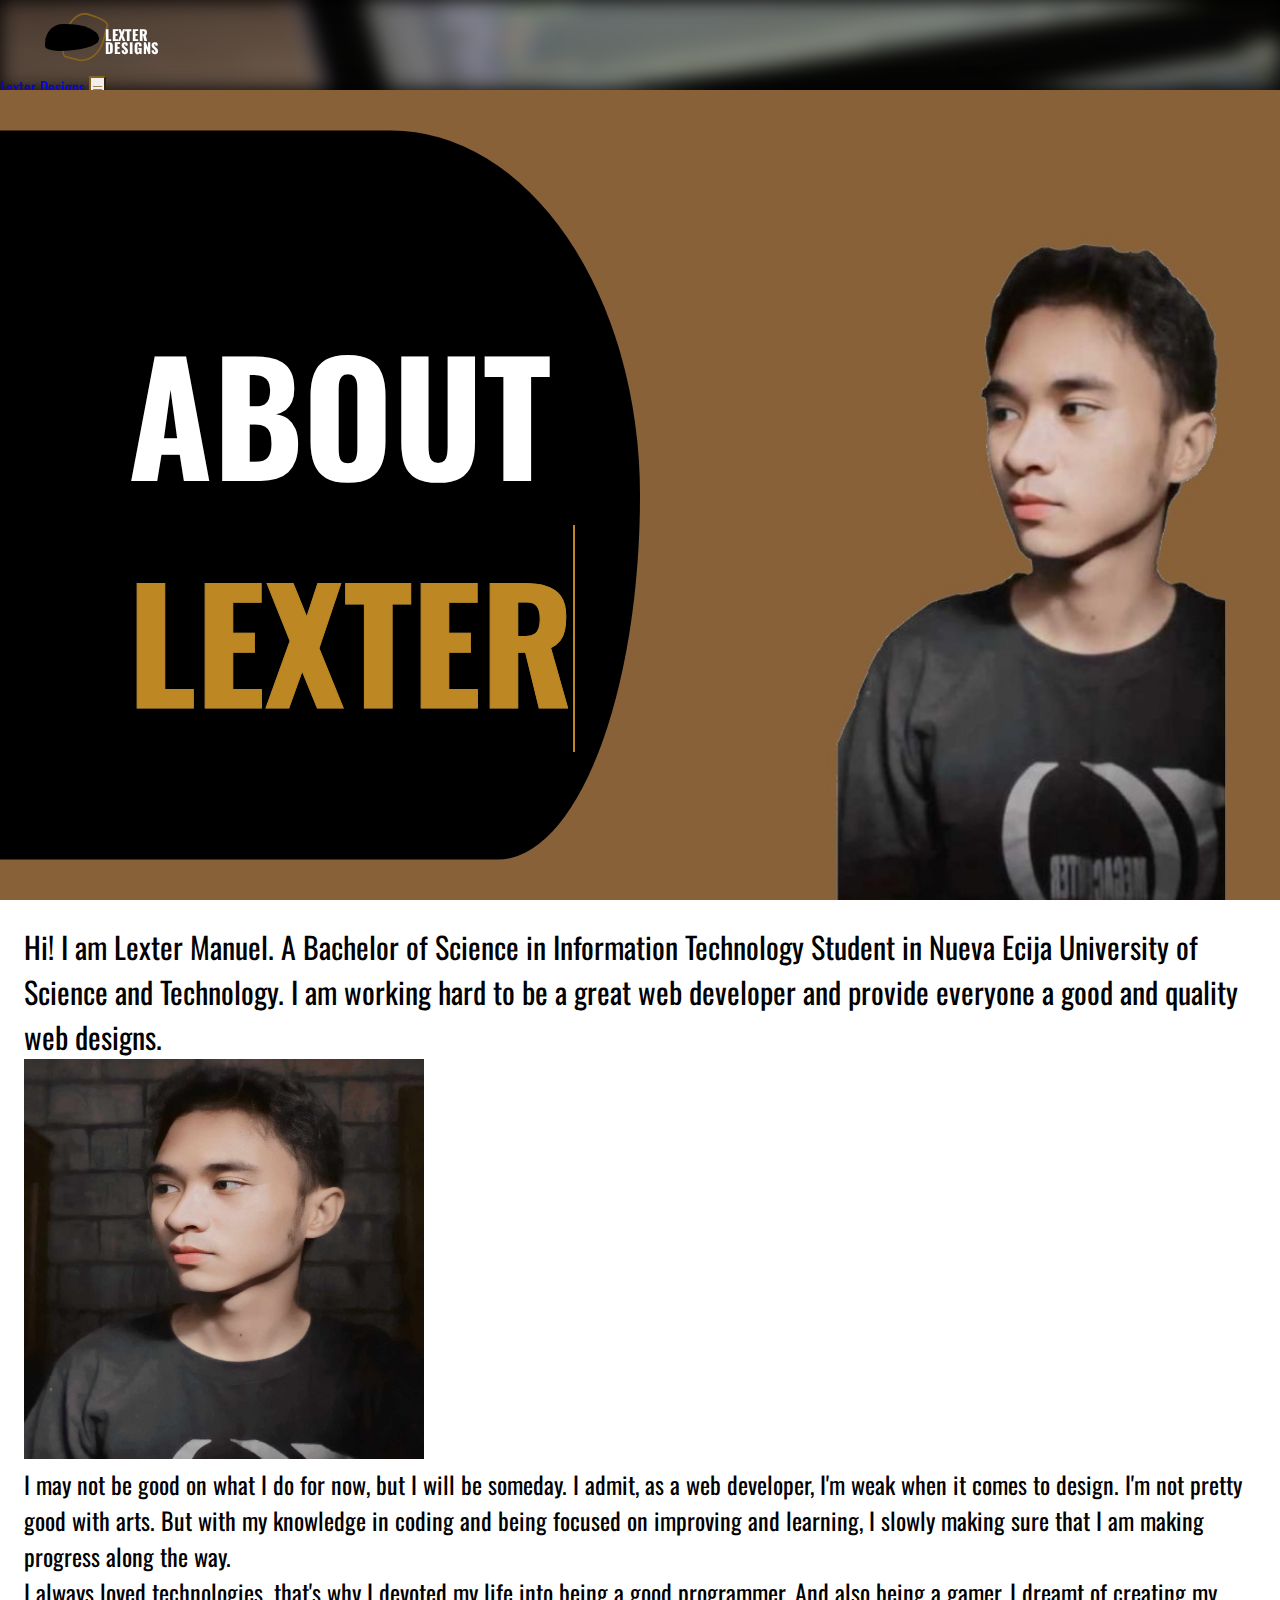
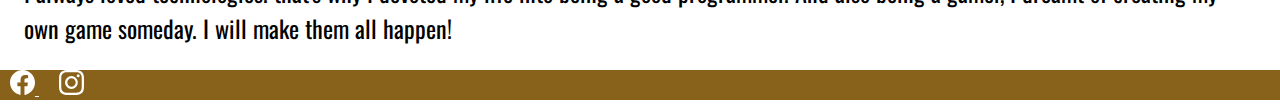
<file: about.html>
<!DOCTYPE html>
<html lang="en">
  <head>
    <!-- Required meta tags -->
    <meta charset="utf-8" />
    <meta name="viewport" content="width=device-width, initial-scale=1.0" />
    <!-- Bootstrap CSS -->
    <link
      href="https://cdn.jsdelivr.net/npm/bootstrap@5.3.2/dist/css/bootstrap.min.css"
      rel="stylesheet"
      integrity="sha384-T3c6CoIi6uLrA9TneNEoa7RxnatzjcDSCmG1MXxSR1GAsXEV/Dwwykc2MPK8M2HN"
      crossorigin="anonymous"
    />
    <link
      rel="stylesheet"
      href="https://cdn.jsdelivr.net/npm/bootstrap-icons@1.11.2/font/bootstrap-icons.min.css"
    />
    <link href="css/custom.css" rel="stylesheet" />
    <title>About | Lexter Designs</title>
  </head>
  <body>
    <div class="headnav">
      <div class="px-0">
        <nav class="navbar navbar-expand-lg navbar-light">
          <div class="container-fluid gx-0">
            <a class="navbar-brand" href="index.html">
              <div class="holder row">
                <div class="cont-1"></div>
                <div class="cont-2"></div>
                <!-- <div class="cont-3"></div> -->
                <h2 class="lex">LEXTER</h2>
                <h3 class="designs">DESIGNS</h3>
              </div>
              <span class="d-none text-uppercase">Lexter Designs</span>
            </a>
            <button
              class="navbar-toggler mx-4"
              type="button"
              data-bs-toggle="collapse"
              data-bs-target="#navbarNav"
              aria-controls="navbarNav"
              aria-expanded="false"
              aria-label="Toggle Navigation"
            >
              <span class="bi bi-list"></span>
            </button>
            <div class="collapse navbar-collapse" id="navbarNav">
              <ul class="navbar-nav ms-auto text-center">
                <li class="nav-item">
                  <a href="about.html" class="nav-link active">About</a>
                </li>

                <li class="nav-item">
                  <a href="portfolio.html" class="nav-link">Porfolio</a>
                </li>
                <li class="nav-item">
                  <a href="contact.html" class="nav-link">Contact</a>
                </li>
              </ul>
            </div>
          </div>
        </nav>
      </div>
    </div>
    <main id="about">
      <div class="overflow-hidden about-content">
        <div class="about-container">
          <h1 class="about-title">About</h1>
          <h2 class="about-lexter" text="lexter">lexter</h2>
        </div>
        <div class="singleCol">
          <p class="lead">
            Hi! I am Lexter Manuel. A Bachelor of Science in Information
            Technology Student in Nueva Ecija University of Science and
            Technology. I am working hard to be a great web developer and
            provide everyone a good and quality web designs.
          </p>
          <p class="text-center">
            <img
              src="images/400141231_1022337428881981_5161810886680777582_n.jpg"
              alt=""
              class="float-sm-none float-md-end mx-4 about-img"
              height="300"
              width="300"
            />
          </p>
          <p>
            I may not be good on what I do for now, but I will be someday. I
            admit, as a web developer, I'm weak when it comes to design. I'm not
            pretty good with arts. But with my knowledge in coding and being
            focused on improving and learning, I slowly making sure that I am
            making progress along the way.
          </p>
          <p>
            I always loved technologies. that's why I devoted my life into being
            a good programmer. And also being a gamer, I dreamt of creating my
            own game someday. I will make them all happen!
          </p>
        </div>
      </div>
    </main>
    <footer class="py-4">
      <div class="d-flex flex-row justify-content-center">
        <a class="ft-icon facebook" href="https://facebook.com/lexter.manuel.5"
          ><svg
            xmlns="http://www.w3.org/2000/svg"
            width="25"
            height="25"
            fill="currentColor"
            class="bi bi-facebook"
            viewBox="0 0 16 16"
          >
            <path
              d="M16 8.049c0-4.446-3.582-8.05-8-8.05C3.58 0-.002 3.603-.002 8.05c0 4.017 2.926 7.347 6.75 7.951v-5.625h-2.03V8.05H6.75V6.275c0-2.017 1.195-3.131 3.022-3.131.876 0 1.791.157 1.791.157v1.98h-1.009c-.993 0-1.303.621-1.303 1.258v1.51h2.218l-.354 2.326H9.25V16c3.824-.604 6.75-3.934 6.75-7.951z"
            />
          </svg>
        </a>
        <a
          class="ft-icon instagram"
          href="https://www.instagram.com/demiiicbl/?igshid=MTNiYzNiMzkwZA%3D%3D"
        >
          <svg
            xmlns="http://www.w3.org/2000/svg"
            width="25"
            height="25"
            fill="currentColor"
            class="bi bi-instagram"
            viewBox="0 0 16 16"
          >
            <path
              d="M8 0C5.829 0 5.556.01 4.703.048 3.85.088 3.269.222 2.76.42a3.917 3.917 0 0 0-1.417.923A3.927 3.927 0 0 0 .42 2.76C.222 3.268.087 3.85.048 4.7.01 5.555 0 5.827 0 8.001c0 2.172.01 2.444.048 3.297.04.852.174 1.433.372 1.942.205.526.478.972.923 1.417.444.445.89.719 1.416.923.51.198 1.09.333 1.942.372C5.555 15.99 5.827 16 8 16s2.444-.01 3.298-.048c.851-.04 1.434-.174 1.943-.372a3.916 3.916 0 0 0 1.416-.923c.445-.445.718-.891.923-1.417.197-.509.332-1.09.372-1.942C15.99 10.445 16 10.173 16 8s-.01-2.445-.048-3.299c-.04-.851-.175-1.433-.372-1.941a3.926 3.926 0 0 0-.923-1.417A3.911 3.911 0 0 0 13.24.42c-.51-.198-1.092-.333-1.943-.372C10.443.01 10.172 0 7.998 0h.003zm-.717 1.442h.718c2.136 0 2.389.007 3.232.046.78.035 1.204.166 1.486.275.373.145.64.319.92.599.28.28.453.546.598.92.11.281.24.705.275 1.485.039.843.047 1.096.047 3.231s-.008 2.389-.047 3.232c-.035.78-.166 1.203-.275 1.485a2.47 2.47 0 0 1-.599.919c-.28.28-.546.453-.92.598-.28.11-.704.24-1.485.276-.843.038-1.096.047-3.232.047s-2.39-.009-3.233-.047c-.78-.036-1.203-.166-1.485-.276a2.478 2.478 0 0 1-.92-.598 2.48 2.48 0 0 1-.6-.92c-.109-.281-.24-.705-.275-1.485-.038-.843-.046-1.096-.046-3.233 0-2.136.008-2.388.046-3.231.036-.78.166-1.204.276-1.486.145-.373.319-.64.599-.92.28-.28.546-.453.92-.598.282-.11.705-.24 1.485-.276.738-.034 1.024-.044 2.515-.045v.002zm4.988 1.328a.96.96 0 1 0 0 1.92.96.96 0 0 0 0-1.92zm-4.27 1.122a4.109 4.109 0 1 0 0 8.217 4.109 4.109 0 0 0 0-8.217zm0 1.441a2.667 2.667 0 1 1 0 5.334 2.667 2.667 0 0 1 0-5.334z"
            />
          </svg>
        </a>
      </div>
    </footer>
    <script
      src="https://cdn.jsdelivr.net/npm/bootstrap@5.3.2/dist/js/bootstrap.bundle.min.js"
      integrity="sha384-C6RzsynM9kWDrMNeT87bh95OGNyZPhcTNXj1NW7RuBCsyN/o0jlpcV8Qyq46cDfL"
      crossorigin="anonymous"
    ></script>
  </body>
</html>
</file>
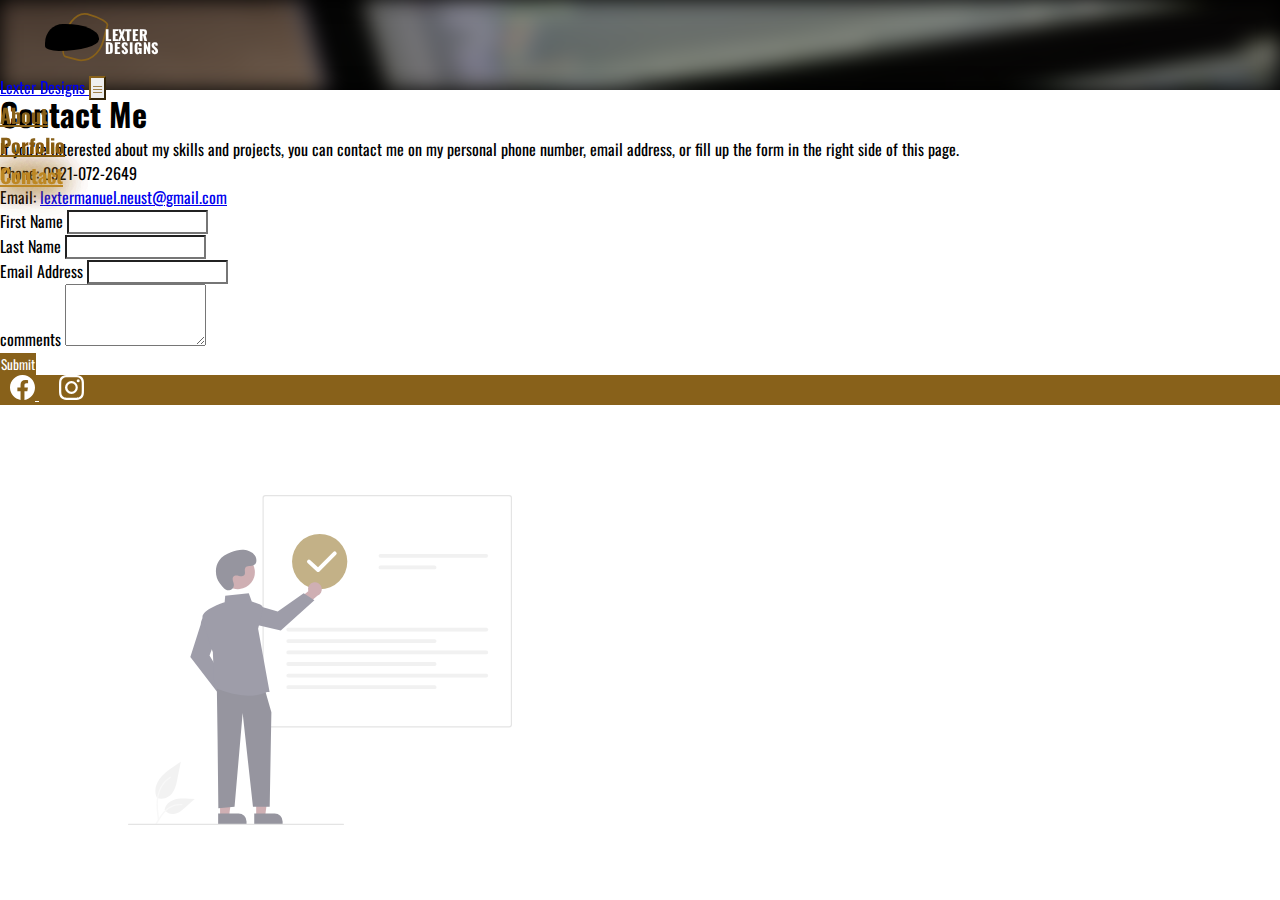
<file: contact.html>
<!DOCTYPE html>
<html lang="en">
  <head>
    <!-- Required meta tags -->
    <meta charset="utf-8" />
    <meta name="viewport" content="width=device-width, initial-scale=1" />
    <!-- Bootstrap CSS -->
    <link
      href="https://cdn.jsdelivr.net/npm/bootstrap@5.3.2/dist/css/bootstrap.min.css"
      rel="stylesheet"
      integrity="sha384-T3c6CoIi6uLrA9TneNEoa7RxnatzjcDSCmG1MXxSR1GAsXEV/Dwwykc2MPK8M2HN"
      crossorigin="anonymous"
    />
    <link
      rel="stylesheet"
      href="https://cdn.jsdelivr.net/npm/bootstrap-icons@1.11.2/font/bootstrap-icons.min.css"
    />
    <link href="css/custom.css" rel="stylesheet" />
    <title>Contact Me | Lexter Designs</title>
  </head>
  <body>
    <div class="headnav">
      <div class="px-0">
        <nav class="navbar navbar-expand-lg navbar-light">
          <div class="container-fluid gx-0">
            <a class="navbar-brand" href="index.html">
              <div class="holder row">
                <div class="cont-1"></div>
                <div class="cont-2"></div>
                <!-- <div class="cont-3"></div> -->
                <h2 class="lex">LEXTER</h2>
                <h3 class="designs">DESIGNS</h3>
              </div>
              <span class="d-none text-uppercase">Lexter Designs</span>
            </a>
            <button
              class="navbar-toggler mx-4"
              type="button"
              data-bs-toggle="collapse"
              data-bs-target="#navbarNav"
              aria-controls="navbarNav"
              aria-expanded="false"
              aria-label="Toggle Navigation"
            >
              <span class="bi bi-list"></span>
            </button>
            <div class="collapse navbar-collapse" id="navbarNav">
              <ul class="navbar-nav ms-auto text-center">
                <li class="nav-item">
                  <a href="about.html" class="nav-link">About</a>
                </li>

                <li class="nav-item">
                  <a href="portfolio.html" class="nav-link">Porfolio</a>
                </li>
                <li class="nav-item">
                  <a href="contact.html" class="nav-link active">Contact</a>
                </li>
              </ul>
            </div>
          </div>
        </nav>
      </div>
    </div>
    <main class="min-vh-100">
      <div class="container my-lg-5">
        <h1>Contact Me</h1>
        <div class="row g-5">
          <div class="col-md-6">
            <p>
              If you're interested about my skills and projects, you can contact
              me on my personal phone number, email address, or fill up the form
              in the right side of this page.
            </p>
            <p>Phone: 0921-072-2649</p>
            <p>
              Email:
              <a href="mailto:lextermanuel.neust@gmail.com"
                >lextermanuel.neust@gmail.com</a
              >
            </p>
          </div>
          <div class="col-md-6">
            <form>
              <div class="row g-2">
                <div class="col-md-6">
                  <label for="firstName" class="form-label">First Name</label>
                  <input
                    type="text"
                    name="first-name"
                    class="form-control"
                    id="firstName"
                  />
                </div>
                <div class="col-md-6">
                  <label for="lastName" class="form-label">Last Name</label>
                  <input
                    type="text"
                    name="last-name"
                    class="form-control"
                    id="lastName"
                  />
                </div>
                <div class="col-12">
                  <label for="email" class="form-label">Email Address</label>
                  <input
                    type="text"
                    name="email"
                    class="form-control"
                    id="email"
                  />
                </div>
                <div class="col-12">
                  <label for="comments" class="form-label">comments</label>
                  <textarea
                    name="comments"
                    class="form-control"
                    id="comments"
                    rows="3"
                  ></textarea>
                </div>
                <div class="col-12 mb-1">
                  <button type="submit" class="btn btn-outline-dark">
                    Submit
                  </button>
                </div>
              </div>
            </form>
          </div>
        </div>
      </div>
    </main>
    <footer class="py-4">
        <div class="d-flex flex-row justify-content-center">
          <a class="ft-icon facebook" href="https://facebook.com/lexter.manuel.5"
            ><svg
              xmlns="http://www.w3.org/2000/svg"
              width="25"
              height="25"
              fill="currentColor"
              class="bi bi-facebook"
              viewBox="0 0 16 16"
            >
              <path
                d="M16 8.049c0-4.446-3.582-8.05-8-8.05C3.58 0-.002 3.603-.002 8.05c0 4.017 2.926 7.347 6.75 7.951v-5.625h-2.03V8.05H6.75V6.275c0-2.017 1.195-3.131 3.022-3.131.876 0 1.791.157 1.791.157v1.98h-1.009c-.993 0-1.303.621-1.303 1.258v1.51h2.218l-.354 2.326H9.25V16c3.824-.604 6.75-3.934 6.75-7.951z"
              />
            </svg>
          </a>
          <a
            class="ft-icon instagram"
            href="https://www.instagram.com/demiiicbl/?igshid=MTNiYzNiMzkwZA%3D%3D"
          >
            <svg
              xmlns="http://www.w3.org/2000/svg"
              width="25"
              height="25"
              fill="currentColor"
              class="bi bi-instagram"
              viewBox="0 0 16 16"
            >
              <path
                d="M8 0C5.829 0 5.556.01 4.703.048 3.85.088 3.269.222 2.76.42a3.917 3.917 0 0 0-1.417.923A3.927 3.927 0 0 0 .42 2.76C.222 3.268.087 3.85.048 4.7.01 5.555 0 5.827 0 8.001c0 2.172.01 2.444.048 3.297.04.852.174 1.433.372 1.942.205.526.478.972.923 1.417.444.445.89.719 1.416.923.51.198 1.09.333 1.942.372C5.555 15.99 5.827 16 8 16s2.444-.01 3.298-.048c.851-.04 1.434-.174 1.943-.372a3.916 3.916 0 0 0 1.416-.923c.445-.445.718-.891.923-1.417.197-.509.332-1.09.372-1.942C15.99 10.445 16 10.173 16 8s-.01-2.445-.048-3.299c-.04-.851-.175-1.433-.372-1.941a3.926 3.926 0 0 0-.923-1.417A3.911 3.911 0 0 0 13.24.42c-.51-.198-1.092-.333-1.943-.372C10.443.01 10.172 0 7.998 0h.003zm-.717 1.442h.718c2.136 0 2.389.007 3.232.046.78.035 1.204.166 1.486.275.373.145.64.319.92.599.28.28.453.546.598.92.11.281.24.705.275 1.485.039.843.047 1.096.047 3.231s-.008 2.389-.047 3.232c-.035.78-.166 1.203-.275 1.485a2.47 2.47 0 0 1-.599.919c-.28.28-.546.453-.92.598-.28.11-.704.24-1.485.276-.843.038-1.096.047-3.232.047s-2.39-.009-3.233-.047c-.78-.036-1.203-.166-1.485-.276a2.478 2.478 0 0 1-.92-.598 2.48 2.48 0 0 1-.6-.92c-.109-.281-.24-.705-.275-1.485-.038-.843-.046-1.096-.046-3.233 0-2.136.008-2.388.046-3.231.036-.78.166-1.204.276-1.486.145-.373.319-.64.599-.92.28-.28.546-.453.92-.598.282-.11.705-.24 1.485-.276.738-.034 1.024-.044 2.515-.045v.002zm4.988 1.328a.96.96 0 1 0 0 1.92.96.96 0 0 0 0-1.92zm-4.27 1.122a4.109 4.109 0 1 0 0 8.217 4.109 4.109 0 0 0 0-8.217zm0 1.441a2.667 2.667 0 1 1 0 5.334 2.667 2.667 0 0 1 0-5.334z"
              />
            </svg>
          </a>
        </div>
      </footer>
    <img src="images/contact.svg" class="contact-img"></img>
    <!-- Op@onal JavaScript; choose one of the two! -->
    <!-- Op@on 1: Bootstrap Bundle with Popper -->
    <script
      src="https://cdn.jsdelivr.net/npm/bootstrap@5.3.2/dist/js/bootstrap.bundle.min.js"
      integrity="sha384-C6RzsynM9kWDrMNeT87bh95OGNyZPhcTNXj1NW7RuBCsyN/o0jlpcV8Qyq46cDfL"
      crossorigin="anonymous"
    ></script>
    <!-- Op@on 2: Separate Popper and Bootstrap JS -->
    <!--
    <script src="hGps://cdn.jsdelivr.net/npm/@popperjs/core@2.9.2/dist/umd/popper.min.js"
    integrity="sha384-
    IQsoLXl5PILFhosVNubq5LC7Qb9DXgDA9i+tQ8Zj3iwWAwPtgFTxbJ8NT4GN1R8p"
    crossorigin="anonymous"></script>
    <script src="hGps://cdn.jsdelivr.net/npm/bootstrap@5.0.1/dist/js/bootstrap.min.js"
    integrity="sha384-
    Atwg2Pkwv9vp0ygtn1JAojH0nYbwNJLPhwyoVbhoPwBhjQPR5VtM2+xf0Uwh9KtT"
    crossorigin="anonymous"></script>
    -->
  </body>
</html>
</file>
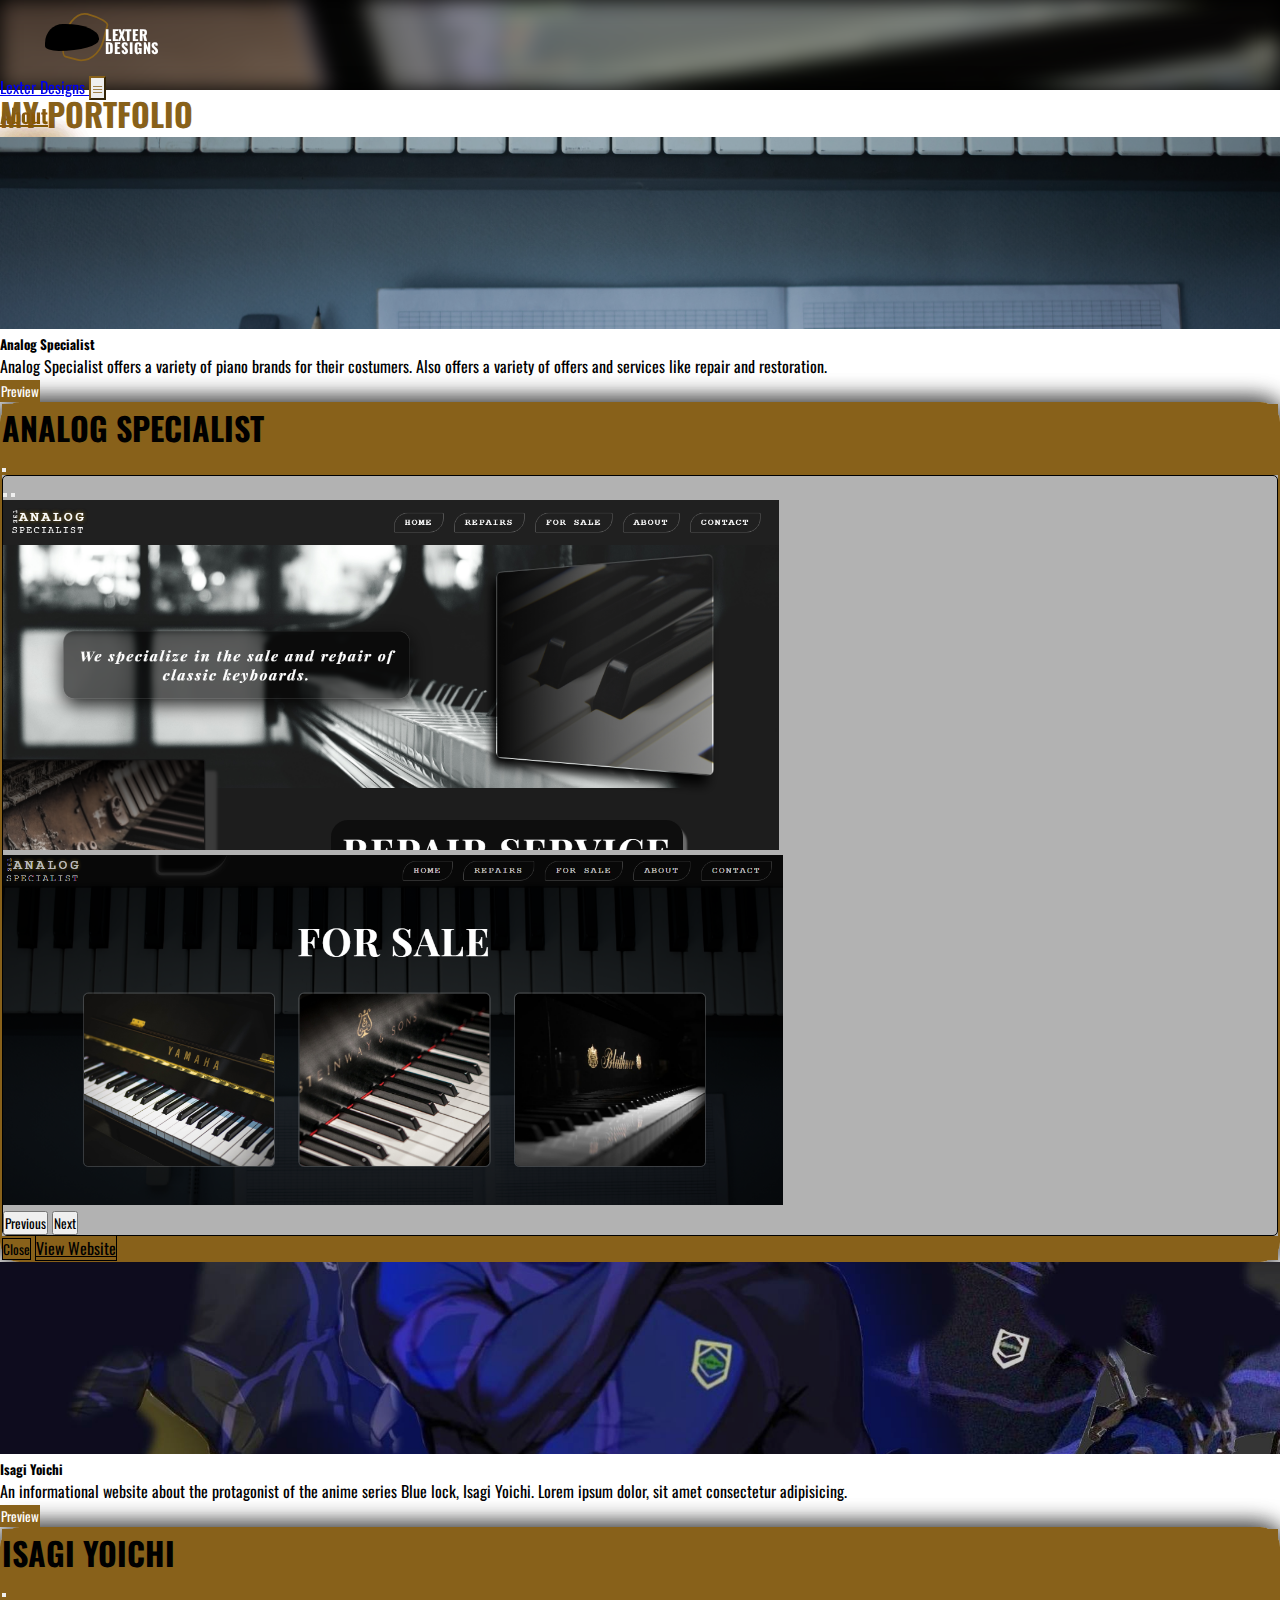
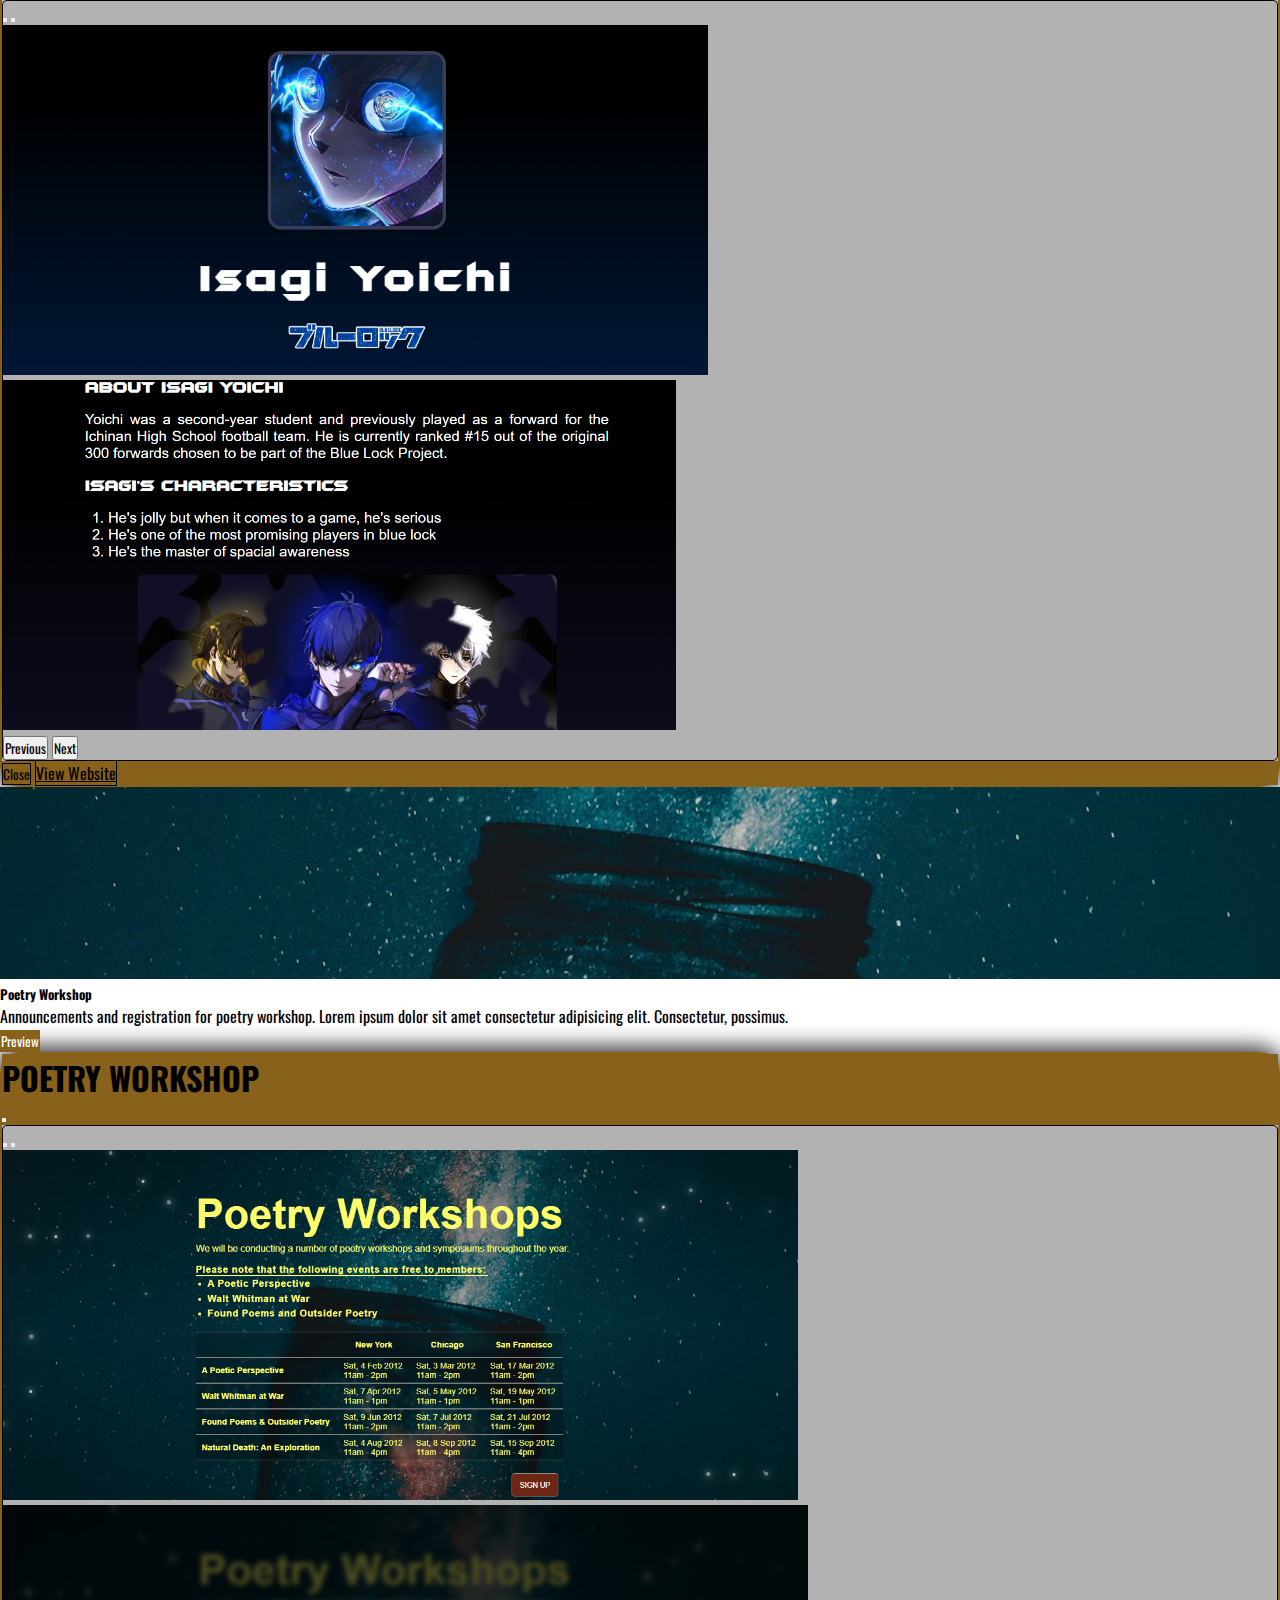
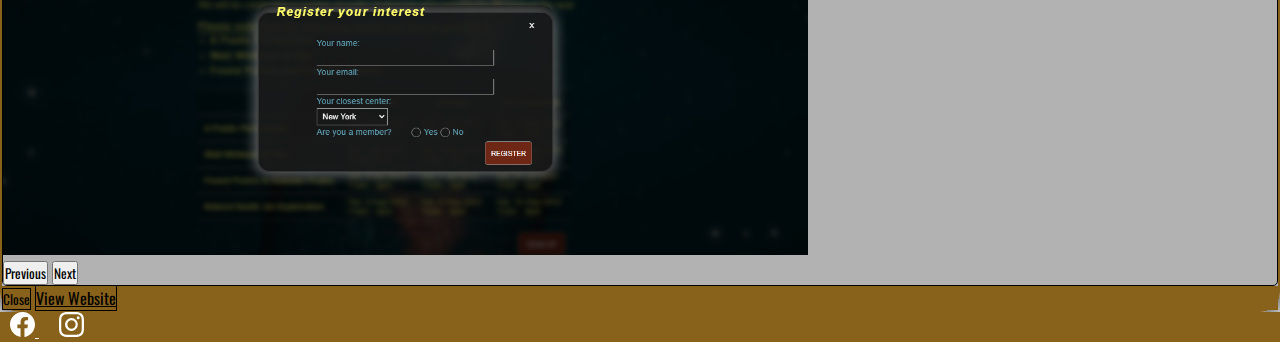
<file: portfolio.html>
<!doctype html>
<html lang="en">
<head>
    <!-- Required meta tags -->
    <meta charset="utf-8">
    <meta name="viewport" content="width=device-width, initial-scale=1">
    <!-- Bootstrap CSS -->
    <link href="https://cdn.jsdelivr.net/npm/bootstrap@5.3.2/dist/css/bootstrap.min.css" rel="stylesheet" integrity="sha384-T3c6CoIi6uLrA9TneNEoa7RxnatzjcDSCmG1MXxSR1GAsXEV/Dwwykc2MPK8M2HN" crossorigin="anonymous">
    <link
      rel="stylesheet"
      href="https://cdn.jsdelivr.net/npm/bootstrap-icons@1.11.2/font/bootstrap-icons.min.css"
    />
    <link href="css/custom.css" rel="stylesheet" >
    <title>Portfolio | Lexter Designs</title>
</head>
<body>
  <div class="headnav">
    <div class="px-0">
      <nav class="navbar navbar-expand-lg navbar-light">
        <div class="container-fluid gx-0">
          <a class="navbar-brand" href="index.html">
            <div class="holder row">
              <div class="cont-1"></div>
              <div class="cont-2"></div>
              <!-- <div class="cont-3"></div> -->
              <h2 class="lex">LEXTER</h2>
              <h3 class="designs">DESIGNS</h3>
            </div>
            <span class="d-none text-uppercase">Lexter Designs</span>
          </a>
          <button
            class="navbar-toggler mx-4"
            type="button"
            data-bs-toggle="collapse"
            data-bs-target="#navbarNav"
            aria-controls="navbarNav"
            aria-expanded="false"
            aria-label="Toggle Navigation"
          >
            <span class="bi bi-list"></span>
          </button>
          <div class="collapse navbar-collapse" id="navbarNav">
            <ul class="navbar-nav ms-auto text-center">
              <li class="nav-item">
                <a href="about.html" class="nav-link">About</a>
              </li>

              <li class="nav-item">
                <a href="portfolio.html" class="nav-link active">Porfolio</a>
              </li>
              <li class="nav-item">
                <a href="contact.html" class="nav-link">Contact</a>
              </li>
            </ul>
          </div>
        </div>
      </nav>
    </div>
  </div>
    <main>
        <div class="container my-2 py-md-4">
            <h1 class="portfolio">My Portfolio</h1>
            <div class="row mt-1 g-2 gm-3">
                <div class="col-12 col-md-6 col-lg-4">
                    <div class="card">
                        <img src="images/sheets.jpg" alt="office" class="card-img-top sheets">
                        <div class="card-body">
                            <h5 class="card-title">Analog Specialist</h5>
                            <p class="card-text">Analog Specialist offers a variety of piano brands for their costumers. Also offers a variety of offers and services like repair and restoration.</p>
                            <button type="button" class="btn btn-outline-dark" data-bs-toggle="modal" data-bs-target="#analog">
                                Preview
                            </button>
                        </div>
                        <div class="modal fade" id="analog" tabindex="-1" aria-labelledby="analogSpecialist" aria-hidden="true">
                            <div class="modal-dialog modal-dialog-centered modal-lg">
                              <div class="modal-content">
                                <div class="modal-header">
                                  <h1 class="modal-title fs-4 fw-bold" id="analogSpecialist">Analog Specialist</h1>
                                  <button type="button" class="btn-close" data-bs-dismiss="modal" aria-label="Close"></button>
                                </div>
                                <div class="modal-body">
                                    <div id="carouselExampleIndicators" class="carousel slide">
                                        <div class="carousel-indicators">
                                            <button type="button" data-bs-target="#carouselExampleIndicators" data-bs-slide-to="0" class="active" aria-current="true" aria-label="Slide 1"></button>
                                            <button type="button" data-bs-target="#carouselExampleIndicators" data-bs-slide-to="1" aria-label="Slide 2"></button>
                                          </div>                                    
                                        <div class="carousel-inner">
                                          <div class="carousel-item active">
                                            <img src="images/analog.png" class="d-block w-100" alt="analog">
                                          </div>
                                          <div class="carousel-item">
                                            <img src="images/analog2.png" class="d-block w-100" alt="analog">
                                          </div>
                                        </div>
                                        <button class="carousel-control-prev" type="button" data-bs-target="#carouselExampleIndicators" data-bs-slide="prev">
                                          <span class="carousel-control-prev-icon" aria-hidden="true"></span>
                                          <span class="visually-hidden">Previous</span>
                                        </button>
                                        <button class="carousel-control-next" type="button" data-bs-target="#carouselExampleIndicators" data-bs-slide="next">
                                          <span class="carousel-control-next-icon" aria-hidden="true"></span>
                                          <span class="visually-hidden">Next</span>
                                        </button>
                                      </div>
                                </div>
                                <div class="modal-footer">
                                  <button type="button" class="btn btn-outline-dark" data-bs-dismiss="modal">Close</button>
                                    <a href="https://lexter-manuel.github.io/ANALOG-SPECIALIST" class="btn btn-outline-dark">View Website</a>
                                </div>
                              </div>
                            </div>
                        </div>
                    </div>
                </div>
                <div class="col-12 col-md-6 col-lg-4">
                    <div class="card">
                        <img src="images/trio.jpg" alt="dining room" class="card-img-top anime">
                        <div class="card-body">
                            <h5 class="card-title">Isagi Yoichi</h5>
                            <p class="card-text">An informational website about the protagonist of the anime series Blue lock, Isagi Yoichi. Lorem ipsum dolor, sit amet consectetur adipisicing. </p>
                            <button type="button" class="btn btn-outline-dark" data-bs-toggle="modal" data-bs-target="#isagiYoichi">
                                Preview
                            </button>
                        </div>
                        <div class="modal fade" id="isagiYoichi" tabindex="-1" aria-labelledby="Yoichi" aria-hidden="true">
                            <div class="modal-dialog modal-dialog-centered modal-lg">
                              <div class="modal-content">
                                <div class="modal-header">
                                  <h1 class="modal-title fs-4 fw-bold" id="Yoichi">Isagi Yoichi</h1>
                                  <button type="button" class="btn-close" data-bs-dismiss="modal" aria-label="Close"></button>
                                </div>
                                <div class="modal-body">
                                    <div id="carouselisagi" class="carousel slide">
                                        <div class="carousel-indicators">
                                            <button type="button" data-bs-target="#carouselisagi" data-bs-slide-to="0" class="active" aria-current="true" aria-label="Slide 1"></button>
                                            <button type="button" data-bs-target="#carouselisagi" data-bs-slide-to="1" aria-label="Slide 2"></button>
                                          </div>                                    
                                        <div class="carousel-inner">
                                          <div class="carousel-item active">
                                            <img src="images/isagi.png" class="d-block w-100" alt="isagi">
                                          </div>
                                          <div class="carousel-item">
                                            <img src="images/isagi2.png" class="d-block w-100" alt="isagi">
                                          </div>
                                        </div>
                                        <button class="carousel-control-prev" type="button" data-bs-target="#carouselisagi" data-bs-slide="prev">
                                          <span class="carousel-control-prev-icon" aria-hidden="true"></span>
                                          <span class="visually-hidden">Previous</span>
                                        </button>
                                        <button class="carousel-control-next" type="button" data-bs-target="#carouselisagi" data-bs-slide="next">
                                          <span class="carousel-control-next-icon" aria-hidden="true"></span>
                                          <span class="visually-hidden">Next</span>
                                        </button>
                                      </div>
                                </div>
                                <div class="modal-footer">
                                  <button type="button" class="btn btn-outline-dark" data-bs-dismiss="modal">Close</button>
                                    <a href="https://lexter-manuel.github.io/WS02-MID1" class="btn btn-outline-dark">View Website</a>
                                </div>
                              </div>
                            </div>
                        </div>
                    </div>
                </div>
                <div class="col-12 col-md-6 col-lg-4">
                    <div class="card">
                        <img src="images/bg.jpg" alt="sitting area" class="card-img-top">
                        <div class="card-body">
                            <h5 class="card-title">Poetry Workshop</h5>
                            <p class="card-text">Announcements and registration for poetry workshop. Lorem ipsum dolor sit amet consectetur adipisicing elit. Consectetur, possimus.</p>
                            <button type="button" class="btn btn-outline-dark" data-bs-toggle="modal" data-bs-target="#poetry">
                                Preview
                            </button>
                        </div>
                        <div class="modal fade" id="poetry" tabindex="-1" aria-labelledby="workshop" aria-hidden="true">
                            <div class="modal-dialog modal-dialog-centered modal-lg">
                              <div class="modal-content">
                                <div class="modal-header">
                                  <h1 class="modal-title fs-4 fw-bold" id="workshop">Poetry Workshop</h1>
                                  <button type="button" class="btn-close" data-bs-dismiss="modal" aria-label="Close"></button>
                                </div>
                                <div class="modal-body">
                                    <div id="carouselworkshop" class="carousel slide">
                                        <div class="carousel-indicators">
                                            <button type="button" data-bs-target="#carouselworkshop" data-bs-slide-to="0" class="active" aria-current="true" aria-label="Slide 1"></button>
                                            <button type="button" data-bs-target="#carouselworkshop" data-bs-slide-to="1" aria-label="Slide 2"></button>
                                          </div>                                    
                                        <div class="carousel-inner">
                                          <div class="carousel-item active">
                                            <img src="images/poetry.png" class="d-block w-100" alt="isagi">
                                          </div>
                                          <div class="carousel-item">
                                            <img src="images/poetry2.png" class="d-block w-100" alt="isagi">
                                          </div>
                                        </div>
                                        <button class="carousel-control-prev" type="button" data-bs-target="#carouselworkshop" data-bs-slide="prev">
                                          <span class="carousel-control-prev-icon" aria-hidden="true"></span>
                                          <span class="visually-hidden">Previous</span>
                                        </button>
                                        <button class="carousel-control-next" type="button" data-bs-target="#carouselworkshop" data-bs-slide="next">
                                          <span class="carousel-control-next-icon" aria-hidden="true"></span>
                                          <span class="visually-hidden">Next</span>
                                        </button>
                                      </div>
                                </div>
                                <div class="modal-footer">
                                  <button type="button" class="btn btn-outline-dark" data-bs-dismiss="modal">Close</button>
                                    <a href="https://lexter-manuel.github.io/WS02-POETRY" class="btn btn-outline-dark">View Website</a>
                                </div>
                              </div>
                            </div>
                        </div>
                        </div>
                    </div>
                </div>
            </div>
        </div>
    </main>
    <footer class="py-4">
      <div class="d-flex flex-row justify-content-center">
        <a class="ft-icon facebook" href="https://facebook.com/lexter.manuel.5"
          ><svg
            xmlns="http://www.w3.org/2000/svg"
            width="25"
            height="25"
            fill="currentColor"
            class="bi bi-facebook"
            viewBox="0 0 16 16"
          >
            <path
              d="M16 8.049c0-4.446-3.582-8.05-8-8.05C3.58 0-.002 3.603-.002 8.05c0 4.017 2.926 7.347 6.75 7.951v-5.625h-2.03V8.05H6.75V6.275c0-2.017 1.195-3.131 3.022-3.131.876 0 1.791.157 1.791.157v1.98h-1.009c-.993 0-1.303.621-1.303 1.258v1.51h2.218l-.354 2.326H9.25V16c3.824-.604 6.75-3.934 6.75-7.951z"
            />
          </svg>
        </a>
        <a
          class="ft-icon instagram"
          href="https://www.instagram.com/demiiicbl/?igshid=MTNiYzNiMzkwZA%3D%3D"
        >
          <svg
            xmlns="http://www.w3.org/2000/svg"
            width="25"
            height="25"
            fill="currentColor"
            class="bi bi-instagram"
            viewBox="0 0 16 16"
          >
            <path
              d="M8 0C5.829 0 5.556.01 4.703.048 3.85.088 3.269.222 2.76.42a3.917 3.917 0 0 0-1.417.923A3.927 3.927 0 0 0 .42 2.76C.222 3.268.087 3.85.048 4.7.01 5.555 0 5.827 0 8.001c0 2.172.01 2.444.048 3.297.04.852.174 1.433.372 1.942.205.526.478.972.923 1.417.444.445.89.719 1.416.923.51.198 1.09.333 1.942.372C5.555 15.99 5.827 16 8 16s2.444-.01 3.298-.048c.851-.04 1.434-.174 1.943-.372a3.916 3.916 0 0 0 1.416-.923c.445-.445.718-.891.923-1.417.197-.509.332-1.09.372-1.942C15.99 10.445 16 10.173 16 8s-.01-2.445-.048-3.299c-.04-.851-.175-1.433-.372-1.941a3.926 3.926 0 0 0-.923-1.417A3.911 3.911 0 0 0 13.24.42c-.51-.198-1.092-.333-1.943-.372C10.443.01 10.172 0 7.998 0h.003zm-.717 1.442h.718c2.136 0 2.389.007 3.232.046.78.035 1.204.166 1.486.275.373.145.64.319.92.599.28.28.453.546.598.92.11.281.24.705.275 1.485.039.843.047 1.096.047 3.231s-.008 2.389-.047 3.232c-.035.78-.166 1.203-.275 1.485a2.47 2.47 0 0 1-.599.919c-.28.28-.546.453-.92.598-.28.11-.704.24-1.485.276-.843.038-1.096.047-3.232.047s-2.39-.009-3.233-.047c-.78-.036-1.203-.166-1.485-.276a2.478 2.478 0 0 1-.92-.598 2.48 2.48 0 0 1-.6-.92c-.109-.281-.24-.705-.275-1.485-.038-.843-.046-1.096-.046-3.233 0-2.136.008-2.388.046-3.231.036-.78.166-1.204.276-1.486.145-.373.319-.64.599-.92.28-.28.546-.453.92-.598.282-.11.705-.24 1.485-.276.738-.034 1.024-.044 2.515-.045v.002zm4.988 1.328a.96.96 0 1 0 0 1.92.96.96 0 0 0 0-1.92zm-4.27 1.122a4.109 4.109 0 1 0 0 8.217 4.109 4.109 0 0 0 0-8.217zm0 1.441a2.667 2.667 0 1 1 0 5.334 2.667 2.667 0 0 1 0-5.334z"
            />
          </svg>
        </a>
      </div>
    </footer>
    <!-- Op@onal JavaScript; choose one of the two! -->
    <!-- Op@on 1: Bootstrap Bundle with Popper -->
    <script src="https://cdn.jsdelivr.net/npm/bootstrap@5.3.2/dist/js/bootstrap.bundle.min.js" integrity="sha384-C6RzsynM9kWDrMNeT87bh95OGNyZPhcTNXj1NW7RuBCsyN/o0jlpcV8Qyq46cDfL" crossorigin="anonymous"></script>
    <!-- Op@on 2: Separate Popper and Bootstrap JS -->
    <!--
    <script src="hGps://cdn.jsdelivr.net/npm/@popperjs/core@2.9.2/dist/umd/popper.min.js"
    integrity="sha384-
    IQsoLXl5PILFhosVNubq5LC7Qb9DXgDA9i+tQ8Zj3iwWAwPtgFTxbJ8NT4GN1R8p"
    crossorigin="anonymous"></script>
    <script src="hGps://cdn.jsdelivr.net/npm/bootstrap@5.0.1/dist/js/bootstrap.min.js"
    integrity="sha384-
    Atwg2Pkwv9vp0ygtn1JAojH0nYbwNJLPhwyoVbhoPwBhjQPR5VtM2+xf0Uwh9KtT"
    crossorigin="anonymous"></script>
    -->
</body>
</html>
</file>
<file: css/custom.css>
@import url('https://fonts.googleapis.com/css2?family=Oswald&display=swap');

* {
    padding: 0;
    margin: 0;
    box-sizing: border-box;
    font-family: 'Oswald', sans-serif;
}

:root {
    --primary-color: #88611a;
    --primary-color-value: 136, 97, 26;
    --secondary-color: black;
    --border-color: rgb(189, 135, 35);
    --transparency: 0.2;
    --bg-color: white;
    --transparent-bg: rgba(0,0,0,.4);
    --hero-img-gradient: linear-gradient(var(--transparent-bg), var(--transparent-bg)), url(../images/glenn-carstens-peters-npxXWgQ33ZQ-unsplash.jpg);
    --navbar-bg: linear-gradient(var(--transparent-bg),var(--transparent-bg)), url(../images/herojpg.jpg);
}

body {
    min-height: 100vh;
    background-color: var(--bg-color);
}

main {
    flex-grow: 1;
}

.navbar-light,
.navbar-toggler {
    border-color: var(--primary-color);
    color: var(--primary-color);
    transition: .5s;
}

.headnav {
    background-image: var(--navbar-bg);
    background-size: cover;
    background-position: center;
    z-index: 999;
}

nav {
    z-index: 100;
}

.navbar {
    height: 10svh;
    backdrop-filter: blur(10px);
    padding-top: 0 !important;
    box-shadow: inset 0 0 20px black;
}
.navbar .container-fluid {
    height: 10svh;
}

.collapse {
    border-bottom-left-radius: 10px;
    border-bottom-right-radius: 10px;
}

.nav-item {
    background-color: rgba(0,0,0,.5);
}

.nav-item:nth-of-type(3) {
    border-bottom-left-radius: 10px;
    border-bottom-right-radius: 10px;
}

.navbar-nav a {
    color: var(--primary-color);
    transition: .5s;
}

.navbar-nav a:hover, .navbar-toggler:hover, .navbar-nav .active {
    color: var(--border-color) !important;
    text-shadow: 0 0 30px var(--border-color),
                 0 0 30px var(--primary-color),
                 0 0 30px var(--primary-color)
                 ;
}

.navbar-brand {
    padding: 0;
    height: 10svh;
}

.holder {
    display: flex;
    align-items: center;
    /* justify-content: center; */
    height: 75px;
    width: 225px;
    position: relative;
    transform: scale(0.6);
}

.cont-1 {
    width: 90px;
    height: 45px;
    background-color: var(--secondary-color);
    border-radius: 34% 64% 77% 26%/ 73% 54% 45% 19%;
}

.cont-2 {
    background-color: transparent;
    border: 3px solid var(--primary-color);
    width: 67px;
    height: 81px;
    position: absolute;
    left: 32px;
    border-top-left-radius: 80% 100%;
    border-bottom-left-radius: 32% 87%;
    border-top-right-radius: 100% 26%;
    border-bottom-right-radius: 100% 100%;
    transform: rotate(15deg);
    z-index: -2;
}

.lex {
    position: absolute;
    color: var(--bg-color);
    left: 100px;
    bottom: 25px;
}

.designs {
    position: absolute;
    color: var(--bg-color);
    left: 100px;
    top: 36px;
    font-size: 16px;
    letter-spacing: 3px;
}

.hero {
    background-image: var(--hero-img-gradient);
    background-position: center;
    background-size: cover;
    background-repeat: no-repeat;
    height: 90svh;
    width: 100%;
    position: relative;
}

.banner_logo_holder {
    width: min-content;
    position: absolute;
    bottom: 230px;
    right: 50%;
    transform: translate(50%, 0);
    transition: 1s;
}

.banner_logo_holder-bg > *:not(.circle){
    position: absolute;
}

.banner_logo_holder > *:not(.circle){
    position: absolute;
}

.circle {
    width: 240px;
    height: 240px;
    border-radius: 50%;
    background-color: transparent;
    border: 32px rgb(0, 0, 0) solid;
}

.head-title {
    width: auto;
    height: 150px;
    bottom: 39%;
    right: 50%;
    transform: translate(50%);
}

.head-sub {
    width: auto;
    height: 150px;
    top: 42%;
    right: 50%;
    transform: translate(50%);
}

.connect {
    width: 185px;
    height: 185px;
    z-index: 10;
    right: 50%;
    bottom: 50%;
    transform: translate(50%,50%) rotate(90deg);
    animation: flip 15s 2s ease-in-out infinite;
}

@keyframes flip {
    0% {
        transform: translate(50%,50%) rotate(90deg) rotateX(0);
    }
    10% {
        transform: translate(50%,50%) rotate(90deg) rotateX(70deg);
    }
    20% {
        transform: translate(50%,50%) rotate(90deg) rotateX(-45deg);
    }
    30% {
        transform: translate(50%,50%) rotate(90deg) rotateX(20deg);
    }
    35% {
        transform: translate(50%,50%) rotate(90deg) rotateX(0deg);
    }
    50% {
        transform: translate(50%,50%) rotate(90deg) rotateX(180deg);
    }
    60% {
        transform: translate(50%,50%) rotate(90deg) rotateX(360deg);
    }
    73% {
        transform: translate(50%,50%) rotate(90deg) rotateX(0deg);
    }
    83% {
        transform: translate(50%,50%) rotate(90deg) rotateX(-780deg);
    }
    93%{
        transform: translate(50%,50%) rotate(90deg) rotateX(120deg);
    }
    100% {
        transform: translate(50%,50%) rotate(90deg) rotateX(0deg);
    }
}

.tri-1 {
    width: min-content;
    position: relative;
    left: 50%;
    top: 50%;
    transform: translate(-58%, -66%) scale(3.2) rotate(45deg);
    z-index: -1;
}

.tri-1 .left {
    float: left;
    height: 100px;
    width: 50px;
    border-left: 3px solid var(--border-color);
    transform: rotate(30deg);
    border-radius: 3px;
    /* border-right: 2px solid transparent; */
}
.tri-1 .right {
    float: right;
    height: 100px;
    width: 50px;
    border-right: 3px solid var(--border-color);
    border-radius: 3px;
    transform: rotate(-30deg) translate(8px, 5px);
    position: absolute;
}
.tri-1 .bottom {
    height: 50px;
    height: 100px;
    width: 50px;
    border-right: 3px solid var(--border-color);
    transform: rotate(90deg) translate(8px, -5px);
    border-radius: 3px;
    position: absolute;
}

.tagline {
    width: 100%;
    height: 18%;
}

.tagline .text {
    position: relative;
    overflow: hidden;
    font-size: 45px;
    margin-bottom: 0;
}

.par {
    color: rgb(255, 244, 198);
    font-weight: bold;
    margin-right: 10px;
}

.typed {
    color: var(--border-color);
}

.sec-1 {
    padding: 3rem;
}

.sec-1 h2 {
    margin-bottom: 3rem;
}
.sec-1 h2, .sec-1 p {
    color: black;
}

footer {
    background-color: var(--primary-color);
    flex-shrink: 0;
    margin-top: auto;
}

footer a{
    color: var(--bg-color);
}

footer a:hover{
    color: #bfbfbf;
}

.ft-icon {
    padding: 10px;
}

.btn-outline-dark {
    border: var(--primary-color) solid 1px;
    background-color: var(--primary-color);
    color: var(--bg-color);
    transition: .5s;
}

.btn-outline-dark:hover {
    background-color: var(--border-color);
    border: var(--border-color) solid 1px;
}

.card-body {
    background-color: var(--bg-color);
}

.card-img-top {
    height: 250px;
    object-fit: cover;
    filter: brightness(80%);
}

.card {
    height: 100%;
    border-color: var(--border-color);
}

.portfolio {
    color: var(--primary-color);
    text-transform: uppercase;
}

.nav-link:hover, .selected {
    color: var(--primary-color);
}

.modal-content {
    background-color: rgba(0,0,0,.3);
    border: 2px solid var(--primary-color);
    border-radius: 20px;
    box-shadow: 7px 7px 20px rgba(0, 0, 0, 0.35), -7px -7px 20px rgba(0, 0, 0, 0.35),
     -7px 7px 20px rgba(0, 0, 0, 0.35), 7px -7px 20px rgba(0, 0, 0, 0.35);
}

.modal-footer {
    background-color: var(--primary-color);
    border: none;
}

.modal-header {
    color: var(--secondary-color);
    background-color: var(--primary-color);
    border: none;
}

.modal-title {
    text-transform: uppercase;
}

.modal-footer .btn {
    border-color: var(--secondary-color);
    color: var(--secondary-color);
}

.modal-footer .btn:hover {
    background-color: var(--secondary-color);
    color: var(--primary-color);
}

.carousel img {
    height: 250px;
}

.carousel {
    border: 1px solid var(--secondary-color);
    border-radius: 5px;
}

#about {
    width: 100%;
    margin-bottom: 24px;
}

.section-about {
    width: 100%;
    height: 100%;
    background-size: cover;
    background-repeat: no-repeat;
    background-position: center;
}

.about-text {
    height: 100%;
    display: flex;
    flex-direction: column;
    justify-content: center;
}

.about-title {
    font-size: 60px;
    font-weight: 800;
    color: var(--secondary-color);
    text-transform: uppercase;
    z-index: 2;
    color: var(--bg-color);
    margin-top: 25px;
    margin-right: 2vw;
}

.about-lexter {
    position: relative;
    font-size: 60px;
    font-weight: 900;
    height: 13vw;
    width: 160px;
    text-transform: uppercase;
    color: var(--secondary-color);
    -webkit-text-stroke: 1px rgb(65, 65, 65);
    margin-top: 25px;
    margin-left: 2vw;
}

.about-lexter::before {
    content: attr(text);
    position: absolute;
    top: 0;
    left: 0;
    /* height: 100%; */
    color: var(--border-color);
    -webkit-text-stroke-color: var(--border-color);
    overflow: hidden;
    border-right: 2px var(--border-color) solid;
    animation: typed2 6s linear infinite;
}

@keyframes typed2 {
    /* 0%,100% {
        width: 0;
    }
    20% {
        width: 30%;
    }
    40% {
        width: 40%;
    }
    70% {
        width: 100%;
    }
    90% {
        width: 100%;
    } */
    0%, 100%, 20% {
        width: 0;
    }
    70%, 90% {
        width: 100%;
    }
}

.about-container {
    height: 90svh;
    width: 100%;
    display: flex;
    justify-content: center;
    position: relative;
    /* flex-direction: column;
    margin-top: 3svh;
    margin-bottom: 3svh; */
    cursor: default;
    background-image: url(../images/mobile-first.jpg);
    background-position: center;
    background-repeat: no-repeat;
    background-size: cover;
}

.about-container::before {
    content: '';
    background-color: var(--secondary-color);
    position: absolute;
    top: 0;
    left: 0;
    border-radius: 0 0 50% 50%/ 0 0 90% 90%;
    /* border-radius: 0 90% 90% 0/ 0 90% 90% 0;
    width: 63%;
    height: 100%; */
    width: 100%;
    height: 30%;
}

.about-par {
    color: var(--secondary-color);
    font-size: 20px;
}

.singleCol {
    margin: 24px;
}

.contact-img {
    position: absolute;
    width: 80svw;
    top: 50%;
    left: 50%;
    transform: translate(-50%, -50%);
    z-index: -111;
    opacity: 0.5;
}

input[type="text"] {
    background: transparent;
    backdrop-filter: blur(3px);
}

@media (min-width: 768px){
    .designs {
        font-size: 24px;
        letter-spacing: 1px;
    }
    .card-img-top {
        width: 100%;
        height: 15vw;
    }

    .carousel img {
        height: 350px;
    }
    .navbar-nav li a {
        font-size: 20px;
        font-weight: bold;
    }
    .tagline .text {
        font-size: 40px;
    }
    .about-container::before {
        height: 60%;
        width: 40vw;
        border-radius: 0 90% 90% 0 / 0 90% 90% 0;
        top: 50%;
        transform: translate(0,-50%);
    }

    .about-title, .about-lexter {
        font-size: 7.8vw;
        width: 21vw;
        margin-left: 5vw;
    }

    .about-container {
        background-image: url(../images/md-ab.jpg);
        flex-direction: column;
    }
    
    .contact-img {
        width: 60svw;
    }
}

@media (min-width: 992px){
    header {
        height: 60vh;
    }
    .banner_logo_holder {
        bottom: 200px;
        left: 20vw;
        transform: scale(1);
    }
    .tagline {
        width: 50%;
        height: 150px;
    }

    .nav-item {
        background-color: transparent;
    }

    .navbar-nav {
        margin-right: 1.5rem;
    }
    
    .about-container::before {
        height: 90%;
        width: 50vw;
        border-radius: 0 70% 40% 0 / 0 90% 90% 0;
        top: 50%;
        transform: translate(0,-50%);
    }

    .about-title, .about-lexter {
        font-size: 12vw;
        width: 32vw;
        margin-top: 0;
        margin-left: 10vw;
    }

    .about-container {
        background-image: url(../images/370064945_997255814674262_6187503069257969604_n.jpg);
        flex-direction: column;
    }

    .lead {
        font-size: 30px;
    }
    
    .singleCol p:not(.lead) {
        font-size: 24px;
    }

    .about-img {
        width: 400px;
        height: 400px;
    }

    .contact-img {
        width: 30svw;
        top: 55%;
        left: 10%;
        transform: translate(0,0);
    }
}

@media (min-width:1200px) {
    .banner_logo_holder {
        left: 50px;
        transition: 1s;
        transform: scale(1.1) translate(50%,0);
    }
    .tagline {
        width: 63%;
        height: 300px;
    }
    .tagline .text {
        font-size: 80px;
    }
}

@media (max-width: 768px){
    .color-overlay{
        min-height: 30vh;
    }
}
</file>
